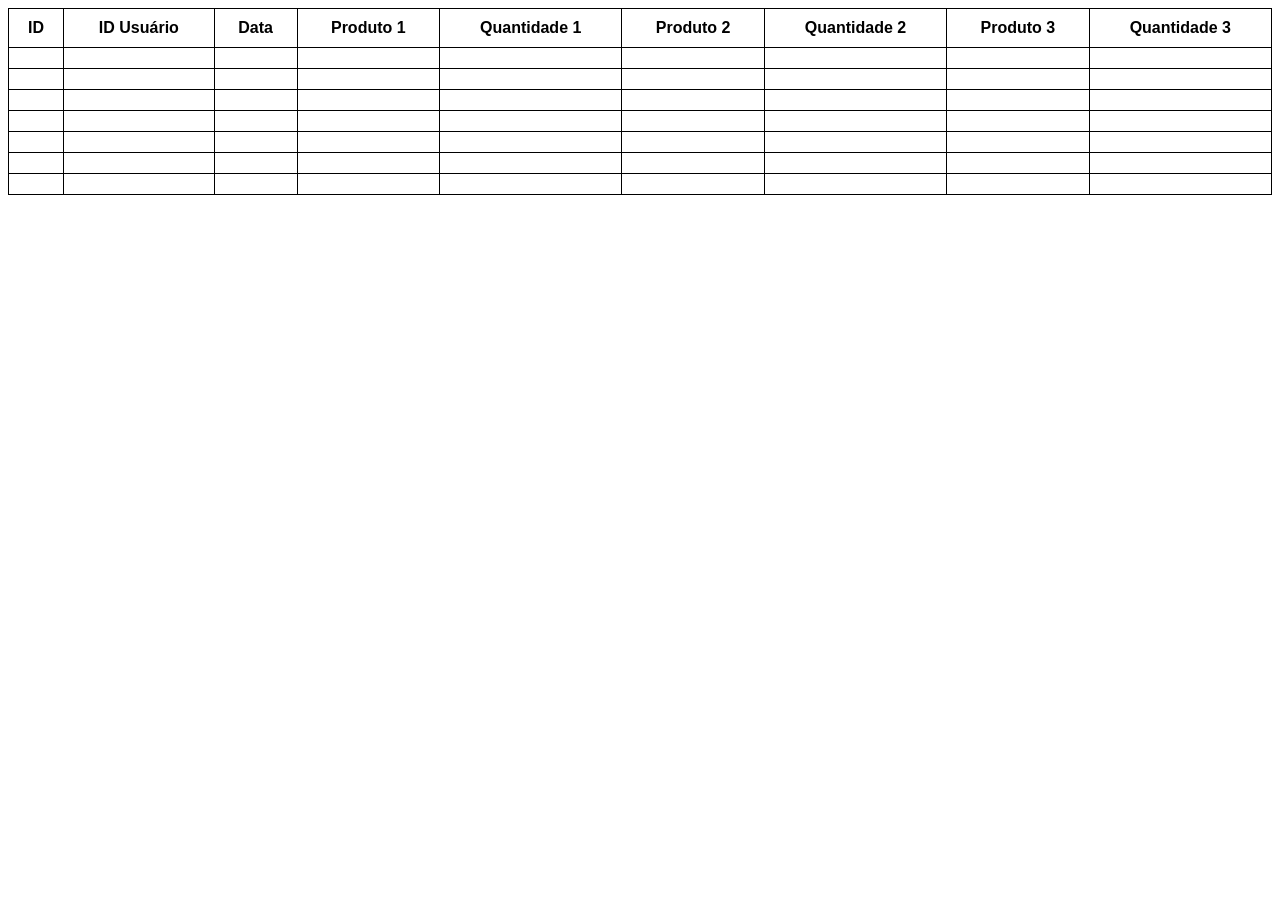
<file: carts/index.html>
<!DOCTYPE html>
<html lang="en">
<head>
    <meta charset="UTF-8">
    <meta name="viewport" content="width=device-width, initial-scale=1.0">
    <title>Document</title>
    <link rel="stylesheet" href="styles.css">
</head>
<body>
    <table>
    <thead>
        <tr>
            <th>ID</th>
            <th>ID Usuário</th>
            <th>Data</th>
            <th>Produto 1</th>
            <th>Quantidade 1</th>
            <th>Produto 2</th>
            <th>Quantidade 2</th>
            <th>Produto 3</th>
            <th>Quantidade 3</th>
        </tr>
    </thead>

    <tbody>
        <tr>
            <td></td>
            <td></td>
            <td></td>
            <td></td>
            <td></td>
            <td></td>
            <td></td>
            <td></td>
            <td></td>
        </tr>

        <tr>
            <td></td>
            <td></td>
            <td></td>
            <td></td>
            <td></td>
            <td></td>
            <td></td>
            <td></td>
            <td></td>
        </tr>

        <tr>
            <td></td>
            <td></td>
            <td></td>
            <td></td>
            <td></td>
            <td></td>
            <td></td>
            <td></td>
            <td></td>
        </tr>

        <tr>
            <td></td>
            <td></td>
            <td></td>
            <td></td>
            <td></td>
            <td></td>
            <td></td>
            <td></td>
            <td></td>
        </tr>

        <tr>
            <td></td>
            <td></td>
            <td></td>
            <td></td>
            <td></td>
            <td></td>
            <td></td>
            <td></td>
            <td></td>
        </tr>

        <tr>
            <td></td>
            <td></td>
            <td></td>
            <td></td>
            <td></td>
            <td></td>
            <td></td>
            <td></td>
            <td></td>
        </tr>

        <tr>
            <td></td>
            <td></td>
            <td></td>
            <td></td>
            <td></td>
            <td></td>
            <td></td>
            <td></td>
            <td></td>
        </tr>
    </tbody>
</table>

<script type="module" src="script.js"></script>
</body>
</html>
</file>
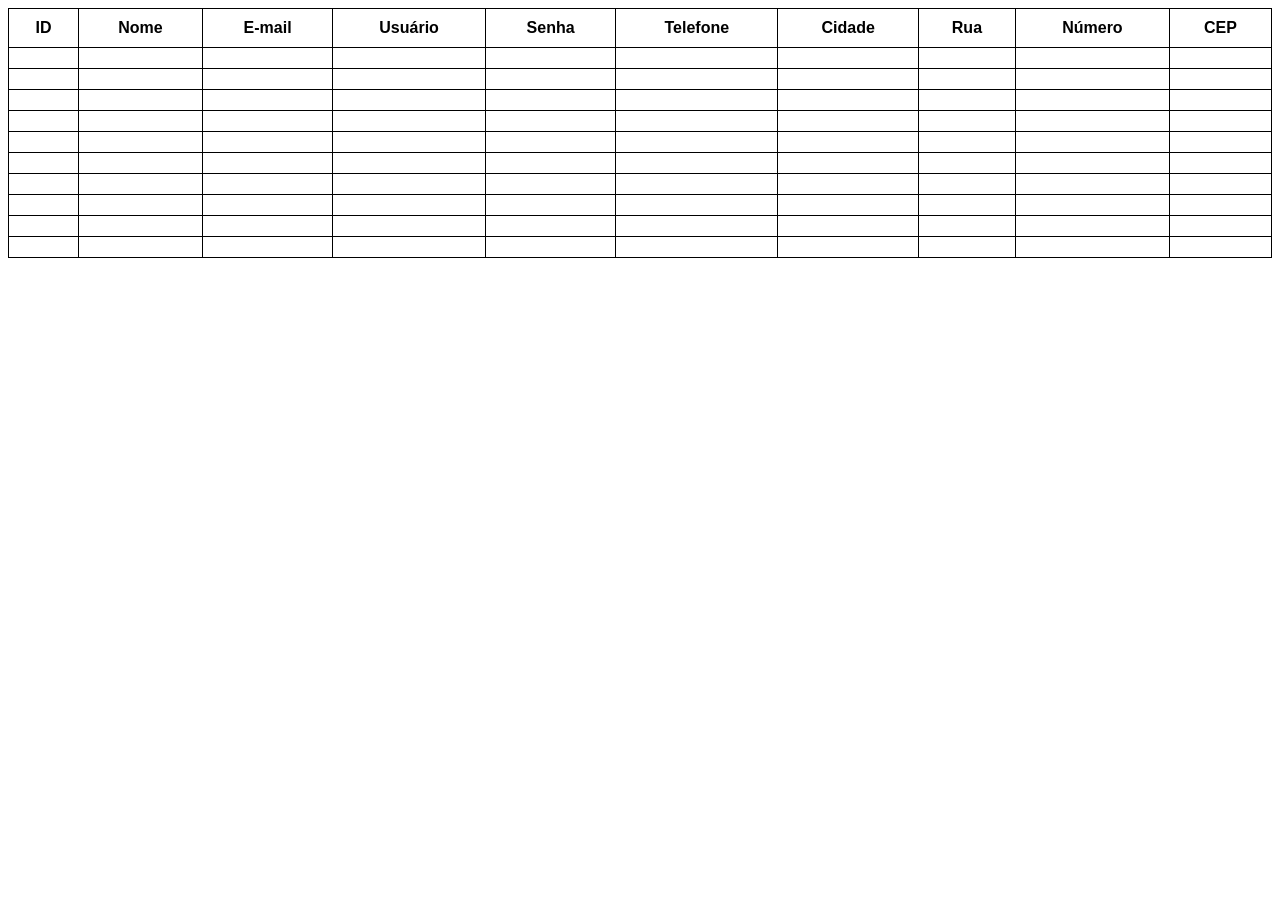
<file: users/index.html>
<!DOCTYPE html>
<html lang="en">
<head>
    <meta charset="UTF-8">
    <meta name="viewport" content="width=device-width, initial-scale=1.0">
    <title>Document</title>
    <link rel="stylesheet" href="styles.css">
</head>
<body>
    <table>
        <thead>
            <tr>
                <th>ID</th>
                <th>Nome</th>
                <th>E-mail</th>
                <th>Usuário</th>
                <th>Senha</th>
                <th>Telefone</th>
                <th>Cidade</th>
                <th>Rua</th>
                <th>Número</th>
                <th>CEP</th>
            </tr>
        </thead>

        <tbody>
            <tr>
                <td></td>
                <td></td>
                <td></td>
                <td></td>
                <td></td>
                <td></td>
                <td></td>
                <td></td>
                <td></td>
                <td></td>
            </tr>
            <tr>
                <td></td>
                <td></td>
                <td></td>
                <td></td>
                <td></td>
                <td></td>
                <td></td>
                <td></td>
                <td></td>
                <td></td>
            </tr>
            <tr>
                <td></td>
                <td></td>
                <td></td>
                <td></td>
                <td></td>
                <td></td>
                <td></td>
                <td></td>
                <td></td>
                <td></td>
            </tr>
            <tr>
                <td></td>
                <td></td>
                <td></td>
                <td></td>
                <td></td>
                <td></td>
                <td></td>
                <td></td>
                <td></td>
                <td></td>
            </tr>
            <tr>
                <td></td>
                <td></td>
                <td></td>
                <td></td>
                <td></td>
                <td></td>
                <td></td>
                <td></td>
                <td></td>
                <td></td>
            </tr>
            <tr>
                <td></td>
                <td></td>
                <td></td>
                <td></td>
                <td></td>
                <td></td>
                <td></td>
                <td></td>
                <td></td>
                <td></td>
            </tr>
            <tr>
                <td></td>
                <td></td>
                <td></td>
                <td></td>
                <td></td>
                <td></td>
                <td></td>
                <td></td>
                <td></td>
                <td></td>
            </tr>
            <tr>
                <td></td>
                <td></td>
                <td></td>
                <td></td>
                <td></td>
                <td></td>
                <td></td>
                <td></td>
                <td></td>
                <td></td>
            </tr>
            <tr>
                <td></td>
                <td></td>
                <td></td>
                <td></td>
                <td></td>
                <td></td>
                <td></td>
                <td></td>
                <td></td>
                <td></td>
            </tr>
            <tr>
                <td></td>
                <td></td>
                <td></td>
                <td></td>
                <td></td>
                <td></td>
                <td></td>
                <td></td>
                <td></td>
                <td></td>
            </tr>
        </tbody>
    </table>
    <script type="module" src="script.js"></script>
</body>
</html>
</file>
<file: carts/styles.css>
td, th {
    border: 1px solid black;
    font-family: Arial, Helvetica, sans-serif;
    padding: 10px;
}

table {
    border-collapse: collapse;
    width: 100%;
}
</file>
<file: users/styles.css>
td, th {
    border: 1px solid black;
    font-family: Arial, Helvetica, sans-serif;
    padding: 10px;
}

table {
    border-collapse: collapse;
    width: 100%;
}
</file>
